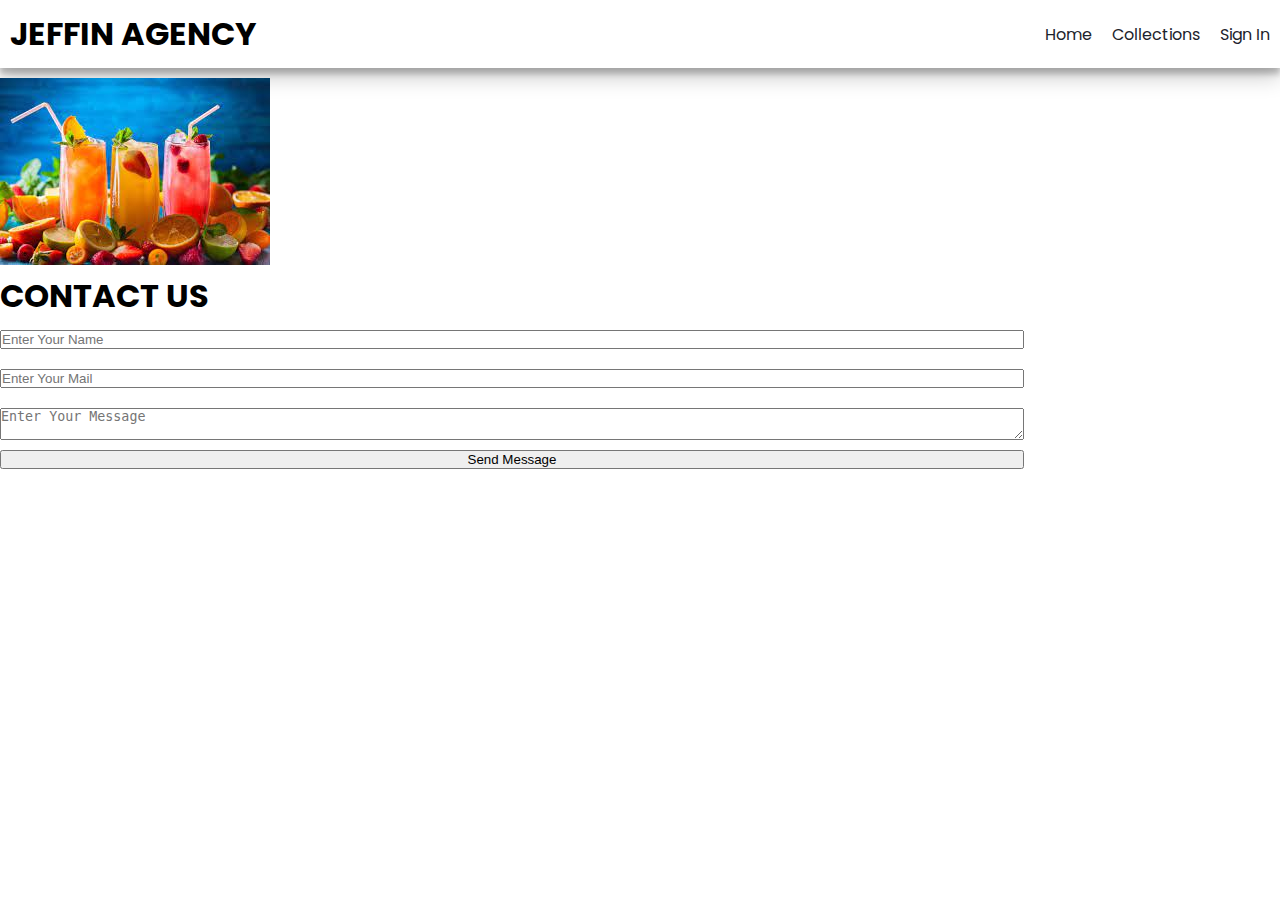
<file: signin.html>
<!DOCTYPE html>
<html lang="en">

<head>
    <meta charset="UTF-8">
    <meta name="viewport" content="width=device-width, initial-scale=1.0">
    <title>Jeffin Agency</title>
    <!--Google fonts-->
    <link rel="preconnect" href="https://fonts.googleapis.com">
    <link rel="preconnect" href="https://fonts.gstatic.com" crossorigin>
    <link href="https://fonts.googleapis.com/css2?family=Poppins&display=swap" rel="stylesheet">

    <!--My CSS-->
    <link rel="stylesheet" href="/style.css">


    <!--Font awesome Icons-->
    <link rel="stylesheet" href="https://cdnjs.cloudflare.com/ajax/libs/font-awesome/6.5.1/css/all.min.css"
        integrity="sha512-DTOQO9RWCH3ppGqcWaEA1BIZOC6xxalwEsw9c2QQeAIftl+Vegovlnee1c9QX4TctnWMn13TZye+giMm8e2LwA=="
        crossorigin="anonymous" referrerpolicy="no-referrer" />

</head>

<body>
    <!--Navbar-->
    <nav class="navbar">
        <h1>JEFFIN AGENCY</h1>

        <div class="navbar-links">
            <p class="navbar-link"><a href="index.html">Home</a></p>
            <p class="navbar-link"><a href="collection.html">Collections</a></p>
            <p class="navbar-link"><a href="signin.html">Sign In</a></p>
        </div>

        <div class="navbar-menu-toggle" onclick="showNavbar()">
            <i class="fa-solid fa-bars"></i>
        </div>
    </nav>

    <!--Side Navbar-->
    <div class="side-navbar">
        <p style="text-align: right;" onclick="closeNavbar()">
            <i class="fa-solid fa-xmark"></i>
        </p>

        <div class="side-navbar-links">
            <p class="side-navbar-link"><a href="">Home</a></p>
            <p class="side-navbar-link"><a href="">Collections</a></p>
            <p class="side-navbar-link"><a href="">Contact</a></p>
        </div>
    </div>

    <section id="contact">
      <div class="container box">
        <div class="row">
          <div class="col-lg-6 col-md-6 col-12">
            <img src="images/contact.png" class="img-fluid">
          </div>
          <div class="col-lg-6 col-md-6 col-12">
            <h1>CONTACT US</h1>
            <form class="mb-3">
              <input type="text" class="form-control" placeholder="Enter Your Name">
              <input type="text" class="form-control" placeholder="Enter Your Mail">
              <textarea class="form-control" placeholder="Enter Your Message"></textarea>
              <button class="btn signin">Send Message</button>
            </form>
            
          </div>
        </div>
      </div>
    </section>

</body>

</html>
</file>
<file: style.css>
*{
    padding: 0;
    margin: 0;
}

body{
    font-family: 'Poppins', sans-serif;
}

.navbar{
    display: flex;
    justify-content: space-between;
    align-items: center;
    padding: 10px;
    box-shadow: rgba(0, 0, 0, 0.19) 0px 10px 20px, rgba(0, 0, 0, 0.23) 0px 6px 6px;
}

.navbar-links{
    display: flex;
    column-gap: 20px;
}

.navbar-link a{
    text-decoration: none;
    color: #1D232C;
}

.navbar-links a:hover{
    text-decoration: underline;
    color: #1D232C;
}

.navbar-menu-toggle{
    display: none;
}

/*Side Navbar*/

.side-navbar{
    background-color: #1D232C;
    width: 50%;
    height: 100%;
    position: fixed;
    top: 0;
    left: -60%;
    padding: 20px;
    color: white;
    transition: 2s;
}

.side-navbar-link{
    margin-bottom: 30px;
}

.side-navbar-links a{
    text-decoration: none;
    color: white;
}
.side-navbar-links a:hover{
    text-decoration: underline;
}

/*Header*/

.header{
    display: flex;
    justify-content: center;
    gap: 50px;
    padding: 50px;
}

.header-button{
    padding-left: 20px;
    padding-right: 20px;
    padding-top: 10px;
    padding-bottom: 10px;
    margin-top: 10px;
    background-color: #1D232C;
    color: white;
    cursor: pointer;
}

/*Service*/

.service{
    padding: 20px;
}

.service-container-1{
    display: flex;
    justify-content: space-between;
    align-items: center;
}

.service-container-2{
    display: flex;
    justify-content: space-between;
    align-items: center;
    gap: 10px;
}

.service-container-2 div{
    background-color: #f2f4f7;
    border-radius: 5px;
    padding: 10px;
}

/*New Arrival*/

.new-arrival{
    display: flex;
    justify-content: space-around;
    flex-wrap: wrap;
}

.new-arrival-container{
    position: relative;
    flex-basis: 20%;
}

.new-arrival button{
    padding-left: 10%;
    padding-right: 10%;
    padding-top: 5%;
    padding-bottom: 5%;
    margin-top: 10px;
    color: #1D232C;
    position: absolute;
    top: 50%;
    left: 18%;
    border-radius: 10px;
    border: none;
}

.news{
    display: flex;
    flex-direction: column;
    align-items: center;
    margin-top: 20px;
}

.news input{
    padding: 11px;
    width: 80vw;
    margin-bottom: 10px;
    border: solid black 3px;
}

.news button{
    margin-top: 10px;
    color: #f2f4f7;
    background-color: #1D232C;
    border-radius: 10px;
    padding: 10px;
}

/*Footer*/

.footer{
    margin-top: 20px;
    padding: 40px;
    background-color: #1D232C;
    color: #f2f4f7;

}

/*Collection*/

.product-section{
    margin-top: 20px;
}

.product-search{
    width: 80%;
    border: solid black 2px;
    border-radius: 20px;
    display: flex;
    justify-content: space-between;
    align-items: end;
    padding: 10px;
    margin: auto;
}

.product-search input{
    border: none;
    background-color: transparent;
    width: 100%;
}

.product-search input:focus{
    outline: none;
}

.products{
    padding: 20px;
    display: flex;
    gap: 10px;
    flex-wrap: wrap;
    justify-content: space-around;
}

.products-box{
    text-align: center;
    flex-basis: 20%;
}

.products-box img{
    border-radius: 10px;
}


/*Signin*/

#contact img{
    height: 100%;
}
    
.box{
    width: 80% !important;
   
    margin-top: 10px;
}
form{
    display: flex;
    flex-direction: column;
}

#contact input{
    margin: 10px 0px;
}
#contact textarea{
    margin: 10px 0px;
}



/*Media Query*/

@media screen and (max-width:700px) {
    .navbar-menu-toggle{
        display: block;
    }   
    .navbar-links{
        display: none;
    }
    .header-image{
        display: none;
    }
    .service-container-1{
        display: none;
    }
    .service-container-2{
        flex-direction: column;
    }
}
</file>
